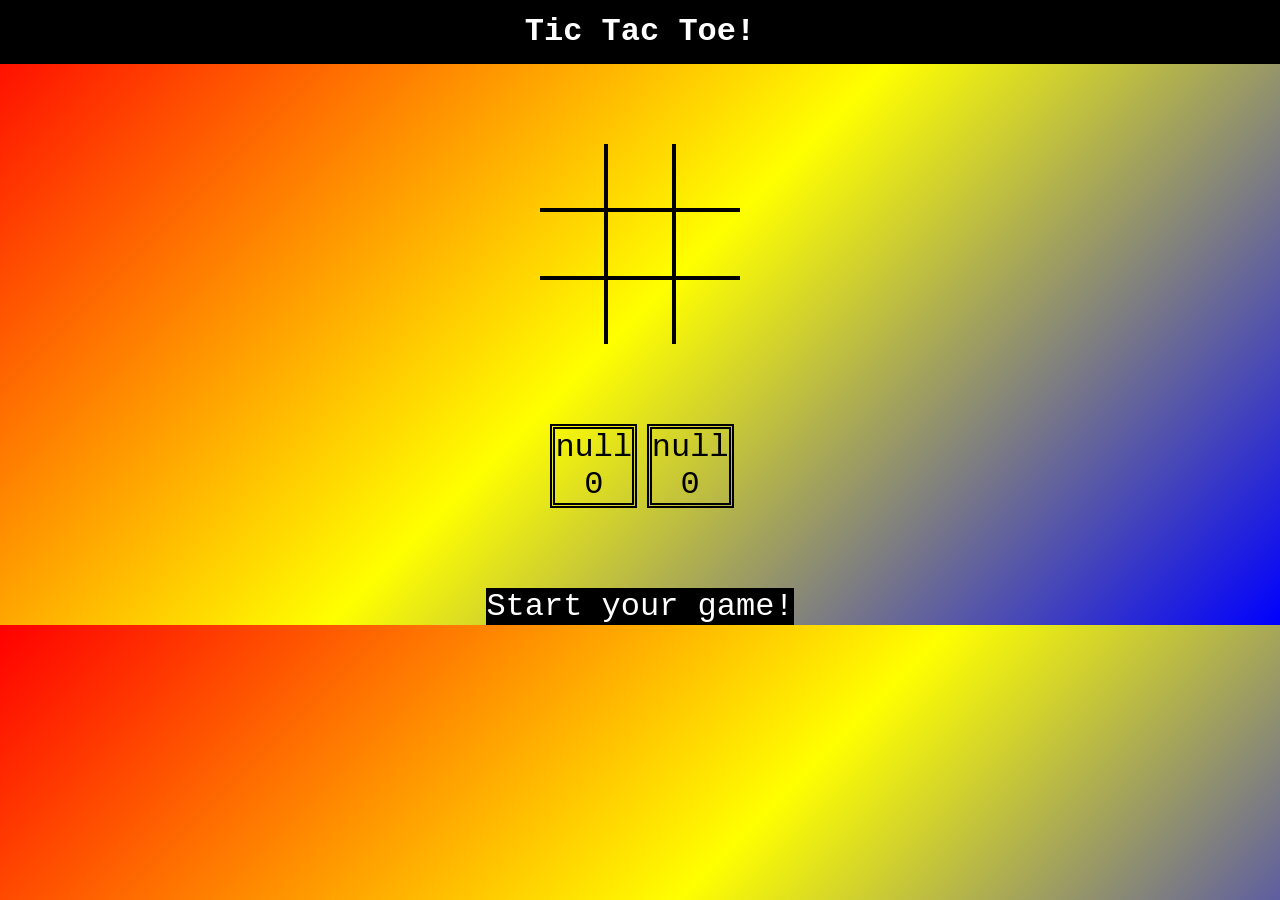
<file: index.html>
<!DOCTYPE html>
<html lang="en">
<head>
    <meta charset="UTF-8">
    <meta name="viewport" content="width=device-width, initial-scale=1.0">
    <title>TIC TAC TOE GAME</title>
    <link rel="stylesheet" href="style.css">
</head>
<body>
    <h1>Tic Tac Toe!</h1>
    <div class="box">
        <div class="row1 row">
            <div class="a" id="a1"></div>
            <div class="a" id="a2"></div>
            <div class="a" id="a3"></div>
        </div>
        <div class="row2 row">
            <div class="a" id="b1"></div>
            <div class="a" id="b2"></div>
            <div class="a" id="b3"></div>
        </div>
        <div class="row3 row">
            <div class="a" id="c1"></div>
            <div class="a" id="c2"></div>
            <div class="a" id="c3"></div>
        </div>
    </div>
    <div class="yourScore">
        <p class="yours">player1</p>
        <p class="score1">0</p>
    </div>
    <div class="compScore">
        <p class="comp">player2</p>
        <p class="score2">0</p>
    </div>
    <div class="msgContainer">
        <div class="msg">Start your game!</div>
    </div>
    <script src="script.js"></script>
</body>
</html>
</file>
<file: style.css>
*{
    margin:0;
    padding:0;
    font-family: 'Courier New', Courier, monospace;
    
}
body{
    background:linear-gradient(135deg,red,yellow,blue);
    /* background-size: cover; */
}
h1{
    background-color:black;
    color: white;
    height: 4rem;
    text-align: center;
    line-height: 4rem;
}
.row{
    display: flex;
    justify-content: center;
    align-items: center;
    text-align: center;
    font-size: 2rem;
    line-height: 4rem;
    

}
.box{
    margin-top: 5rem;
}
#a1{
    width: 4rem;
    height: 4rem;
    border-right: 4px solid black;
    border-bottom: 4px solid black;
    cursor: pointer;
    
}
#a2{
    width: 4rem;
    height: 4rem;
    border-right: 4px solid black;
    border-bottom: 4px solid black;
    cursor: pointer;
}
#a3{
    width: 4rem;
    height: 4rem;
    border-bottom:4px solid black;
    cursor: pointer;
}
#b1{
    width: 4rem;
    height: 4rem;
    
    border-right: 4px solid black;
    border-bottom: 4px solid black;
    cursor: pointer;
}
#b2{
    width: 4rem;
    height: 4rem;
    border-right: 4px solid black;
    border-bottom: 4px solid black;
    cursor: pointer;
}
#b3{
    width: 4rem;
    height: 4rem;
    border-bottom:4px solid black;
    cursor: pointer;
}
#c1{
    width: 4rem;
    height: 4rem;

    border-right: 4px solid black;
    cursor: pointer;
}
#c2{
    width: 4rem;
    height: 4rem;
    cursor: pointer;
    border-right: 4px solid black;
}
#c3{
    width: 4rem;
    height: 4rem;
    cursor: pointer;
}

.msgContainer{
    margin-top: 5rem;
    
    display: flex;
    justify-content: center;
}
.msg{

    background-color: black;
    color: white;
    text-align: center;
    font-size: 2rem;
    display: inline;
}
.yourScore,.compScore{
    
    margin-top: 5rem;
    
    font-size: 2rem ;
    border: 5px double black;
    border-style:double;
    display: inline-block;
    text-align: center;
    
    
}    
.yourScore{
    gap: 2rem;
    margin-left: 43vw;
}
.compScore{
    gap: 2rem;
}
</file>
<file: project.css>
*{
    margin:0;
    padding:0;
    font-family: 'Courier New', Courier, monospace;
    
}
body{
    background:linear-gradient(135deg,red,yellow,blue);
    /* background-size: cover; */
}
h1{
    background-color:black;
    color: white;
    height: 4rem;
    text-align: center;
    line-height: 4rem;
}
.row{
    display: flex;
    justify-content: center;
    align-items: center;
    text-align: center;
    font-size: 2rem;
    line-height: 4rem;
    

}
.box{
    margin-top: 5rem;
}
#a1{
    width: 4rem;
    height: 4rem;
    border-right: 4px solid black;
    border-bottom: 4px solid black;
    cursor: pointer;
    
}
#a2{
    width: 4rem;
    height: 4rem;
    border-right: 4px solid black;
    border-bottom: 4px solid black;
    cursor: pointer;
}
#a3{
    width: 4rem;
    height: 4rem;
    border-bottom:4px solid black;
    cursor: pointer;
}
#b1{
    width: 4rem;
    height: 4rem;
    
    border-right: 4px solid black;
    border-bottom: 4px solid black;
    cursor: pointer;
}
#b2{
    width: 4rem;
    height: 4rem;
    border-right: 4px solid black;
    border-bottom: 4px solid black;
    cursor: pointer;
}
#b3{
    width: 4rem;
    height: 4rem;
    border-bottom:4px solid black;
    cursor: pointer;
}
#c1{
    width: 4rem;
    height: 4rem;

    border-right: 4px solid black;
    cursor: pointer;
}
#c2{
    width: 4rem;
    height: 4rem;
    cursor: pointer;
    border-right: 4px solid black;
}
#c3{
    width: 4rem;
    height: 4rem;
    cursor: pointer;
}

.msgContainer{
    margin-top: 5rem;
    
    display: flex;
    justify-content: center;
}
.msg{

    background-color: black;
    color: white;
    text-align: center;
    font-size: 2rem;
    display: inline;
}
.yourScore,.compScore{
    
    margin-top: 5rem;
    
    font-size: 2rem ;
    border: 5px double black;
    border-style:double;
    display: inline-block;
    text-align: center;
    
    
}    
.yourScore{
    gap: 2rem;
    margin-left: 43vw;
}
.compScore{
    gap: 2rem;
}
</file>
